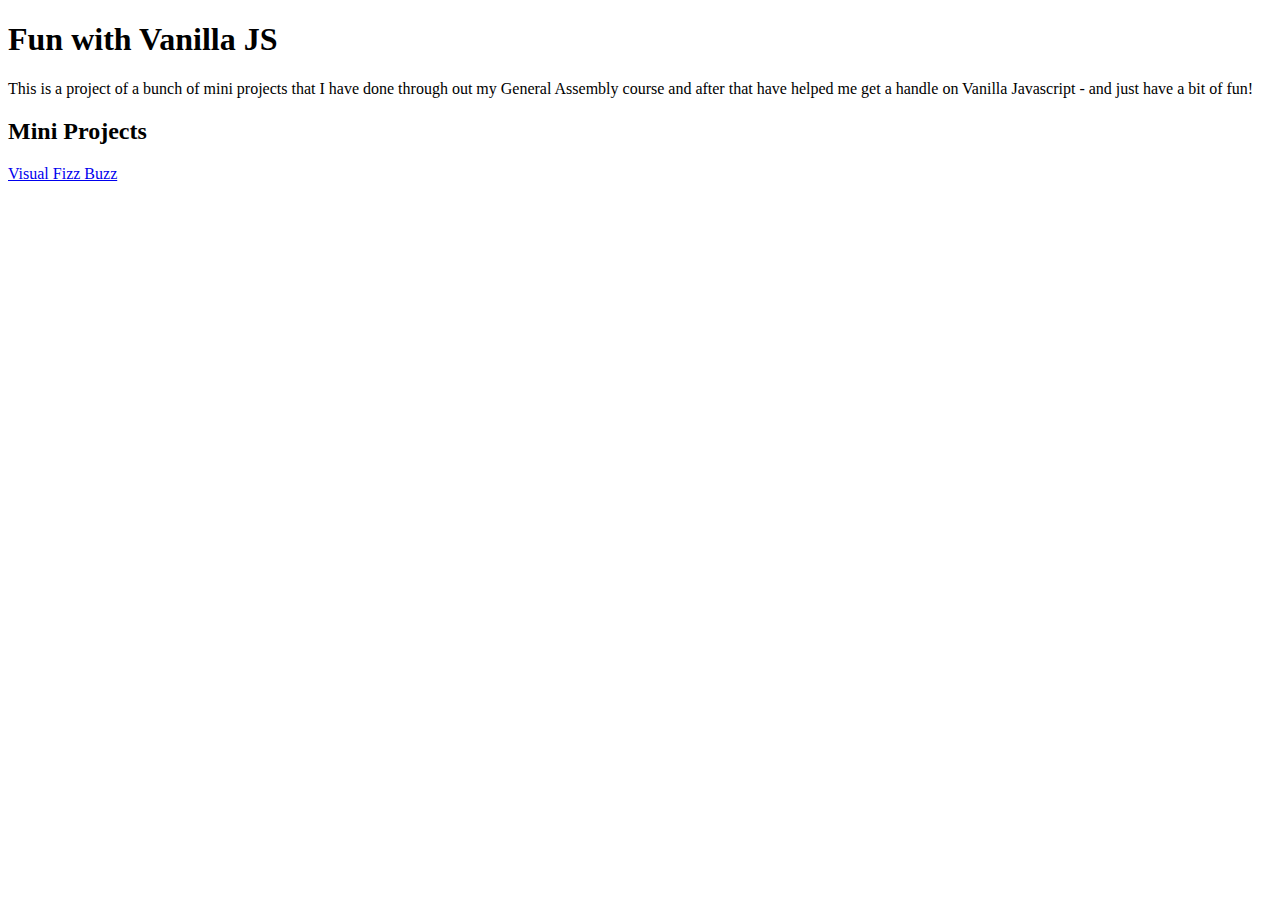
<file: index.html>
<!DOCTYPE html>
<html lang="en">
<head>
    <meta charset="UTF-8">
    <meta http-equiv="X-UA-Compatible" content="IE=edge">
    <meta name="viewport" content="width=device-width, initial-scale=1.0">
    <title>Vanilla JS Projects</title>
</head>
<body>
    <h1>Fun with Vanilla JS</h1>
    <p>This is a project of a bunch of mini projects that I have done through out my General Assembly course and after that have helped me get a handle on Vanilla Javascript - and just have a bit of fun!</p>

    <h2>Mini Projects</h2>
    <a href="/visualfizzbuzz/index.html">Visual Fizz Buzz </a>
    
</body>
</html>
</file>
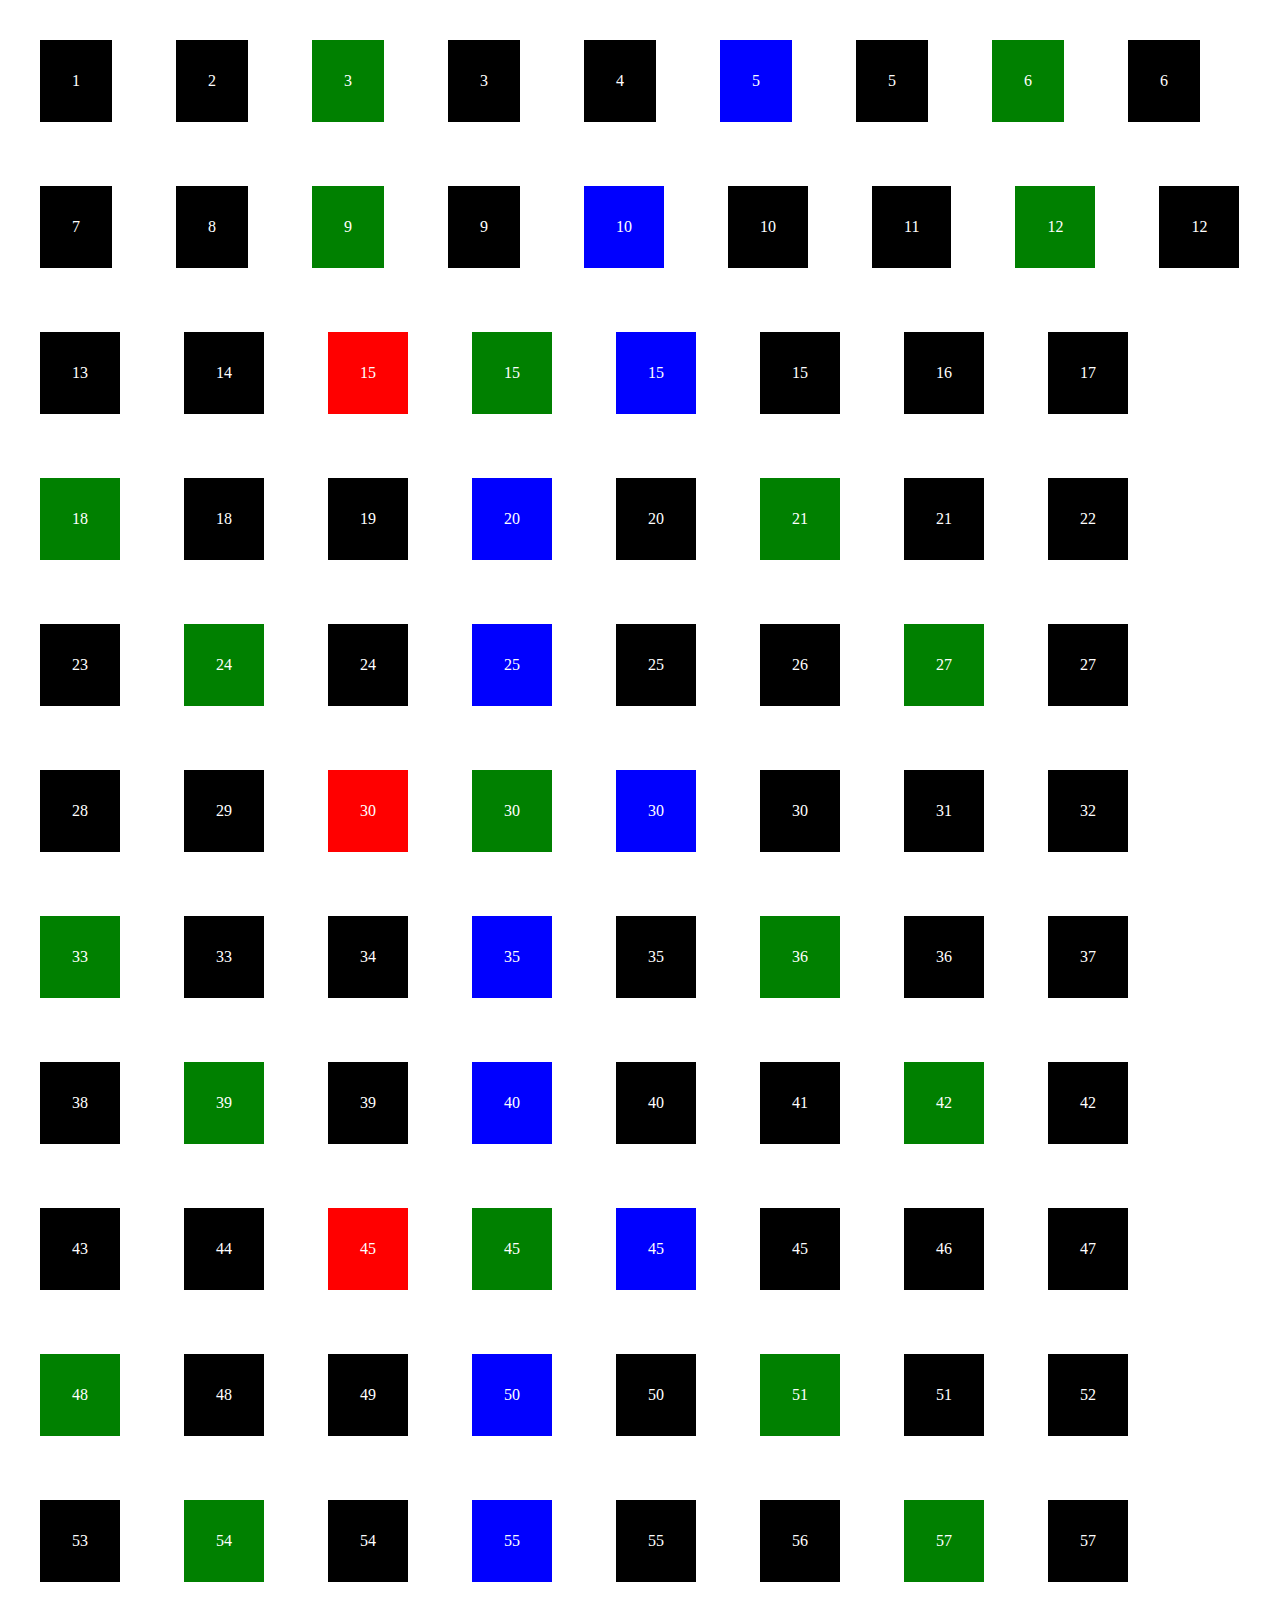
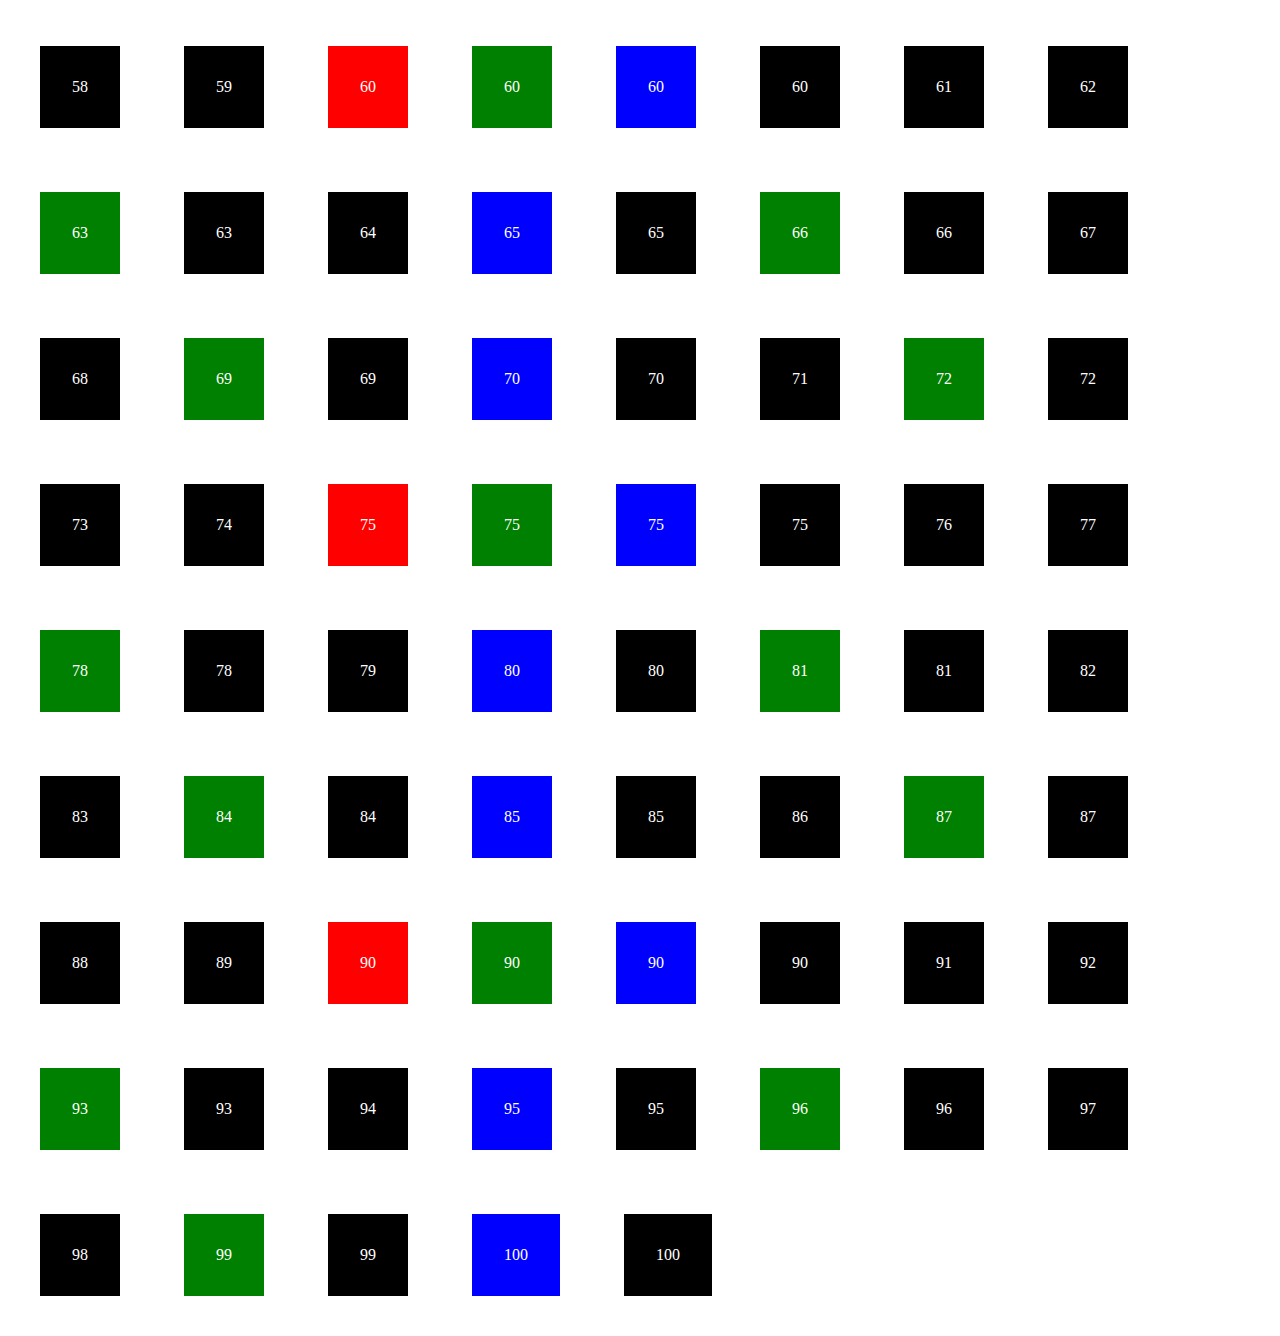
<file: visualfizzbuzz/index.html>
<!DOCTYPE html>
<html lang="en">
<head>
    <meta charset="UTF-8">
    <meta http-equiv="X-UA-Compatible" content="IE=edge">
    <meta name="viewport" content="width=device-width, initial-scale=1.0">
    <title>Fizz Buzz with Divs</title>
    <link rel="stylesheet" href="style.css">
</head>
<body>
    
    <script src="fizzdiv.js"></script>
</body>
</html>
</file>
<file: visualfizzbuzz/style.css>
div {
    padding: 2rem;
    margin: 2rem;
    display: inline-block;
    color: white
}

.non-div {
    background-color: black;
}

.green {
    background-color: green;
}

.red {
    background-color: red;
}

.blue { 
    background-color: blue;
}
</file>
